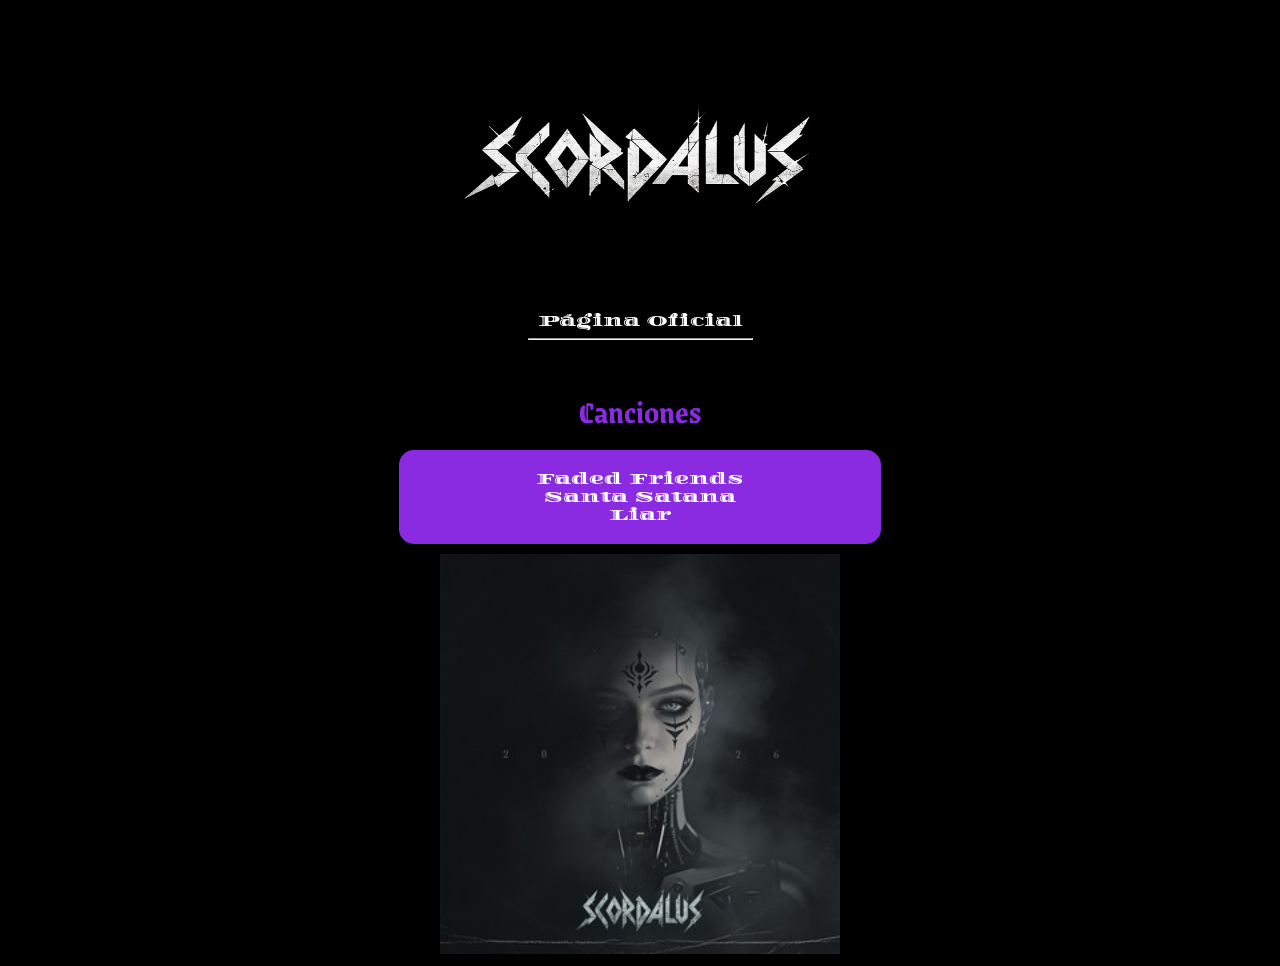
<file: Grupo_musical/index.html>
<!DOCTYPE html>
<html lang="es">
<head>
    <meta charset="UTF-8">
    <meta name="viewport" content="width=device-width, initial-scale=1.0">
    <title>Skordalus</title>

    <link rel="shortcut icon" href="img/skordalus32x32png.png" type="image/x-icon">
    <link rel="stylesheet" href="estilos_s.css">
</head>
<body>

    <div>
        
        <img src="img/skordalus.jpg" alt="Skordalus" width="400px" height="300px">
        
        
        
    </div>

    <div>
        
        <a href="https://scordalus.com/" target="_blank">Página Oficial</a>
        <hr>
    
    </div>

    
    
    <h1>Canciones</h1>

    <nav>
        
        
        <!--<ol>
    
            <li><a href="cancion1.html">Faded Friends</a></li>
            <li><a href="cancion2.html">Santa Satana</a></li>
            <li><a href="cancion3.html">Liar</a></li>

        </ol>-->

        <div><a href="cancion1.html">Faded Friends</a></div>
        <div><a href="cancion2.html">Santa Satana</a></div>
        <div><a href="cancion3.html">Liar</a></div>

    </nav>

    <div>

        <img src="img/skordalus1.jpg" alt="Skordalus" width="400px" height="400px">

    </div>
    
    
    
</body>
</html>
</file>
<file: Grupo_musical/estilos_s.css>
@font-face{
    font-family: "mi fuente";
    src: url(font/Diplomata-Regular.ttf);
}

@font-face{
    font-family: "mi fuente2";
    src: url(font/GrenzeGotisch-VariableFont_wght.ttf);
}


body{

    background-color: black;
    color:white;
    font-family:'Gill Sans', 'Gill Sans MT', Calibri, 'Trebuchet MS', sans-serif;
    /*text-align: center;*/
    display: flex;
    flex-direction: column;
    justify-content: center;
    align-items: center;
    flex-wrap: nowrap;
  
}

h1{

    font-family: "mi fuente2";
    margin-top: 40px;
    color:blueviolet;
    margin-bottom: 15px;

}

a{

    font-family: "mi fuente";
    color:white;
    font-size: 15px;
    margin: 10px;
    text-align: center;
    text-decoration: none; /*para que no salga el subrayado*/
    
}


a:hover{

    font-family: "mi fuente2";
    color:coral;
    font-size: 50px;
    margin: 10px;
    
}

/*Barra de navegación*/

nav{

    border-radius: 15px;
    background-color: blueviolet;
    padding: 20px;
    width: 35%;
    height: auto;
    margin-bottom: 10px;
    text-align: center;
    
}

nav a{

    color:white;
    font-size: 15px;
    margin: 10px;
    text-decoration: none; /*para que no salga el subrayado*/
    justify-content: center;
    /*padding: 5px 5px;
    margin: 5px;
    border-radius: 8px;
    display: inline-block;
    transition: 0.3;*/

    
}

nav a:hover{

    font-family: "mi fuente2";
    color:coral;
    font-size: 35px;
    margin: 10px;
    
}

pre{

    font-family: "mi fuente2";
}
</file>
